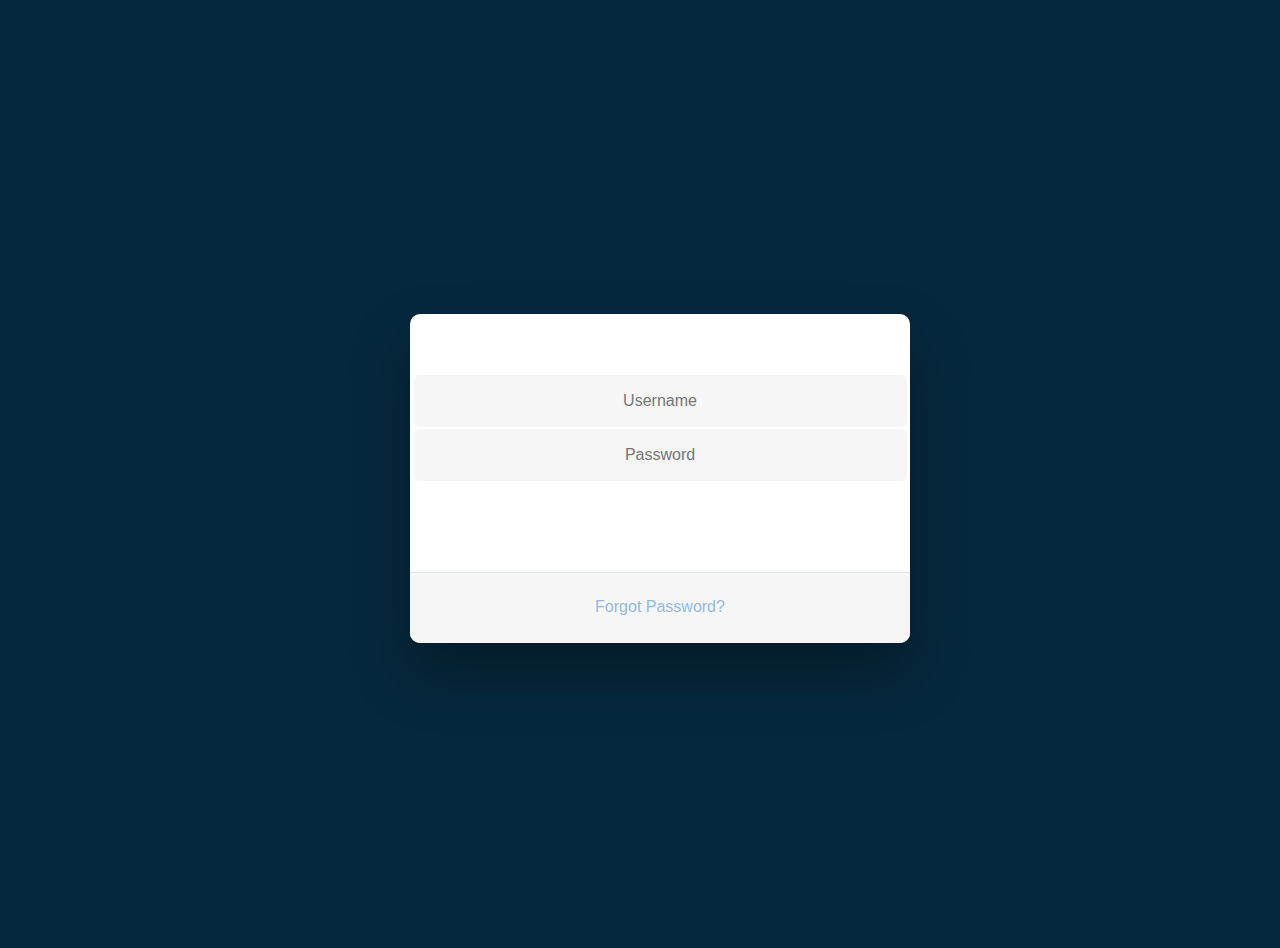
<file: src/main/resources/templates/login.html>
<!DOCTYPE html>
<html lang="en" xmlns="http://www.w3.org/1999/xhtml" xmlns:th="http://www.thymeleaf.org">

<head>
<style>
    /* BASIC */

    html {

        background-color: #06283D;
    }

    body {
        font-family: "Poppins", sans-serif;
        height: 100vh;
    }

    a {
        color: #92badd;
        display:inline-block;
        text-decoration: none;
        font-weight: 400;
    }

    h2 {
        text-align: center;
        font-size: 16px;
        font-weight: 600;
        text-transform: uppercase;
        display:inline-block;
        margin: 40px 8px 10px 8px;
        color: #cccccc;
    }



    /* STRUCTURE */

    .wrapper {
        display: flex;
        align-items: center;
        flex-direction: column;
        justify-content: center;
        width: 100%;
        min-height: 100%;
        padding: 20px;
    }

    #formContent {
        -webkit-border-radius: 10px 10px 10px 10px;
        border-radius: 10px 10px 10px 10px;
        background: #fff;
        padding: 30px;
        width: 90%;
        max-width: 500px;
        position: relative;
        padding: 0px;
        -webkit-box-shadow: 0 30px 60px 0 rgba(0,0,0,0.3);
        box-shadow: 0 30px 60px 0 rgba(0,0,0,0.3);
        text-align: center;
    }

    #formFooter {
        background-color: #f6f6f6;
        border-top: 1px solid #dce8f1;
        padding: 25px;
        text-align: center;
        -webkit-border-radius: 0 0 10px 10px;
        border-radius: 0 0 10px 10px;
    }



    /* TABS */

    h2.inactive {
        color: #cccccc;
    }

    h2.active {
        color: #0d0d0d;
        border-bottom: 2px solid #5fbae9;
    }



    /* FORM TYPOGRAPHY*/

    input[type=button], input[type=submit], input[type=reset]  {

        background-color: #256D85;
        border: none;
        color: white;
        padding: 15px 80px;
        text-align: center;
        text-decoration: none;
        display: inline-block;
        text-transform: uppercase;
        font-size: 13px;
        -webkit-box-shadow: 0 10px 30px 0 rgba(95,186,233,0.4);
        box-shadow: 0 10px 30px 0 rgba(95,186,233,0.4);
        -webkit-border-radius: 5px 5px 5px 5px;
        border-radius: 5px 5px 5px 5px;
        margin: 5px 20px 40px 20px;
        -webkit-transition: all 0.3s ease-in-out;
        -moz-transition: all 0.3s ease-in-out;
        -ms-transition: all 0.3s ease-in-out;
        -o-transition: all 0.3s ease-in-out;
        transition: all 0.3s ease-in-out;
    }

    input[type=button]:hover, input[type=submit]:hover, input[type=reset]:hover  {
        background-color: #39ace7;
    }

    input[type=button]:active, input[type=submit]:active, input[type=reset]:active  {
        -moz-transform: scale(0.95);
        -webkit-transform: scale(0.95);
        -o-transform: scale(0.95);
        -ms-transform: scale(0.95);
        transform: scale(0.95);
    }

    input[type=text] {
        background-color: #f6f6f6;
        border: none;
        color: #0d0d0d;
        padding: 15px 32px;
        text-align: center;
        text-decoration: none;
        display: inline-block;
        font-size: 16px;
        margin: 1px;
        width: 85%;
        border: 2px solid #f6f6f6;
        -webkit-transition: all 0.5s ease-in-out;
        -moz-transition: all 0.5s ease-in-out;
        -ms-transition: all 0.5s ease-in-out;
        -o-transition: all 0.5s ease-in-out;
        transition: all 0.5s ease-in-out;
        -webkit-border-radius: 5px 5px 5px 5px;
        border-radius: 5px 5px 5px 5px;
    }

    input[type=text]:focus {
        background-color: #fff;
        border-bottom: 2px solid #5fbae9;
    }

    input[type=text]:placeholder {
        color: #cccccc;
    }



    /* ANIMATIONS */

    /* Simple CSS3 Fade-in-down Animation */
    .fadeInDown {
        -webkit-animation-name: fadeInDown;
        animation-name: fadeInDown;
        -webkit-animation-duration: 1s;
        animation-duration: 1s;
        -webkit-animation-fill-mode: both;
        animation-fill-mode: both;
    }

    @-webkit-keyframes fadeInDown {
        0% {
            opacity: 0;
            -webkit-transform: translate3d(0, -100%, 0);
            transform: translate3d(0, -100%, 0);
        }
        100% {
            opacity: 1;
            -webkit-transform: none;
            transform: none;
        }
    }

    @keyframes fadeInDown {
        0% {
            opacity: 0;
            -webkit-transform: translate3d(0, -100%, 0);
            transform: translate3d(0, -100%, 0);
        }
        100% {
            opacity: 1;
            -webkit-transform: none;
            transform: none;
        }
    }

    /* Simple CSS3 Fade-in Animation */
    @-webkit-keyframes fadeIn { from { opacity:0; } to { opacity:1; } }
    @-moz-keyframes fadeIn { from { opacity:0; } to { opacity:1; } }
    @keyframes fadeIn { from { opacity:0; } to { opacity:1; } }

    .fadeIn {
        opacity:0;
        -webkit-animation:fadeIn ease-in 1;
        -moz-animation:fadeIn ease-in 1;
        animation:fadeIn ease-in 1;

        -webkit-animation-fill-mode:forwards;
        -moz-animation-fill-mode:forwards;
        animation-fill-mode:forwards;

        -webkit-animation-duration:1s;
        -moz-animation-duration:1s;
        animation-duration:1s;
    }

    .fadeIn.first {
        -webkit-animation-delay: 0.4s;
        -moz-animation-delay: 0.4s;
        animation-delay: 0.4s;
    }

    .fadeIn.second {
        -webkit-animation-delay: 0.6s;
        -moz-animation-delay: 0.6s;
        animation-delay: 0.6s;
    }

    .fadeIn.third {
        -webkit-animation-delay: 0.8s;
        -moz-animation-delay: 0.8s;
        animation-delay: 0.8s;
    }

    .fadeIn.fourth {
        -webkit-animation-delay: 1s;
        -moz-animation-delay: 1s;
        animation-delay: 1s;
    }

    /* Simple CSS3 Fade-in Animation */
    .underlineHover:after {
        display: block;
        left: 0;
        bottom: -10px;
        width: 0;
        height: 2px;
        background-color: #56baed;
        content: "";
        transition: width 0.2s;
    }

    .underlineHover:hover {
        color: #0d0d0d;
    }

    .underlineHover:hover:after{
        width: 100%;
    }



    /* OTHERS */

    *:focus {
        outline: none;
    }

    #icon {
        width:60%;
    }


</style>
</head>

<body>

<div class="wrapper fadeInDown">
    <div id="formContent">

        <!-- Icon -->
        <div class="fadeIn first">

            <svg xmlns="http://www.w3.org/2000/svg" width="56" height="56" fill="currentColor" class="bi bi-incognito" viewBox="0 0 16 16">
                <path fill-rule="evenodd" d="m4.736 1.968-.892 3.269-.014.058C2.113 5.568 1 6.006 1 6.5 1 7.328 4.134 8 8 8s7-.672 7-1.5c0-.494-1.113-.932-2.83-1.205a1.032 1.032 0 0 0-.014-.058l-.892-3.27c-.146-.533-.698-.849-1.239-.734C9.411 1.363 8.62 1.5 8 1.5c-.62 0-1.411-.136-2.025-.267-.541-.115-1.093.2-1.239.735Zm.015 3.867a.25.25 0 0 1 .274-.224c.9.092 1.91.143 2.975.143a29.58 29.58 0 0 0 2.975-.143.25.25 0 0 1 .05.498c-.918.093-1.944.145-3.025.145s-2.107-.052-3.025-.145a.25.25 0 0 1-.224-.274ZM3.5 10h2a.5.5 0 0 1 .5.5v1a1.5 1.5 0 0 1-3 0v-1a.5.5 0 0 1 .5-.5Zm-1.5.5c0-.175.03-.344.085-.5H2a.5.5 0 0 1 0-1h3.5a1.5 1.5 0 0 1 1.488 1.312 3.5 3.5 0 0 1 2.024 0A1.5 1.5 0 0 1 10.5 9H14a.5.5 0 0 1 0 1h-.085c.055.156.085.325.085.5v1a2.5 2.5 0 0 1-5 0v-.14l-.21-.07a2.5 2.5 0 0 0-1.58 0l-.21.07v.14a2.5 2.5 0 0 1-5 0v-1Zm8.5-.5h2a.5.5 0 0 1 .5.5v1a1.5 1.5 0 0 1-3 0v-1a.5.5 0 0 1 .5-.5Z"/>
            </svg>
        </div>

        <!-- Login Form -->

        <form method="post" th:action="@{/login}">
            <div>
                <input name="username" placeholder="Username" type="text"/>
            </div>
            <div>
                <input name="password" placeholder="Password" type="text"/>
            </div>
            <input type="submit" class="fadeIn fourth" value="Log In">
        </form>

        <!-- Remind Passowrd -->
        <div id="formFooter">
            <a class="underlineHover" href="#">Forgot Password?</a>
        </div>

    </div>
</div>



</body>
</html>
</file>
